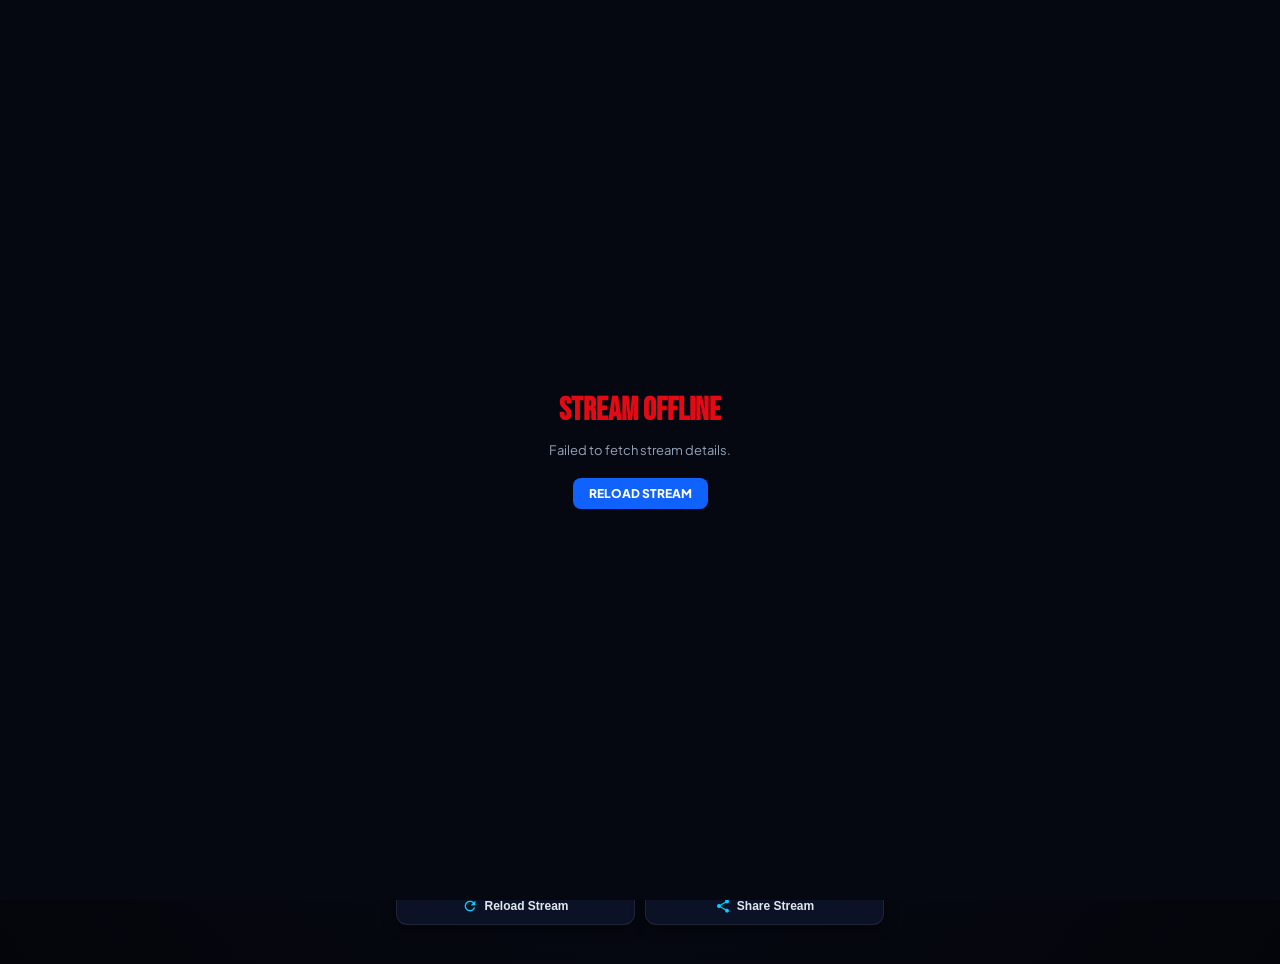
<file: index.html>
<!DOCTYPE html>
<html lang="en">
<head>
  <meta charset="UTF-8" />
  <meta name="viewport" content="width=device-width, initial-scale=1.0, maximum-scale=1.0, user-scalable=no, viewport-fit=cover"/>
  <title>Deepak Cricket - Live Stream</title>
  
  <!-- Fonts & Material Icons -->
  <link href="https://fonts.googleapis.com/icon?family=Material+Icons" rel="stylesheet">
  <link href="https://fonts.googleapis.com/css2?family=Plus+Jakarta+Sans:wght@500;600;700;800;900&family=Space+Grotesk:wght@700;800;900&family=Bebas+Neue&family=Chakra+Petch:wght@700;800&display=swap" rel="stylesheet">
  
  <style>
    /* ========================================================
       PREMIUM OTT THEME & COLOR VARIABLES
       ======================================================== */
    :root {
      --app-bg: #060811;
      --app-navy: #0b1120;
      --app-surface: rgba(14, 21, 38, 0.75);
      --app-card: rgba(16, 24, 48, 0.7);
      --app-border: rgba(255, 255, 255, 0.08);
      --app-blue: #0f62fe;
      --app-cyan: #00d2ff;
      --text-main: #f8fafc;
      --text-sub: #94a3b8;
      --glass-blur: blur(16px);
    }

    * {
      box-sizing: border-box;
      outline: none;
      -webkit-tap-highlight-color: transparent;
      margin: 0;
      padding: 0;
    }

    body {
      background: var(--app-bg);
      background-image: 
        radial-gradient(ellipse at 50% -15%, #182852 0%, #060811 65%, #04050a 100%),
        radial-gradient(circle at 100% 65%, rgba(15, 98, 254, 0.1) 0%, transparent 45%);
      font-family: 'Plus Jakarta Sans', sans-serif;
      color: var(--text-main);
      padding-bottom: 25px;
      overflow-x: hidden;
      min-height: 100vh;
      width: 100%;
    }

    /* ========================================================
       CLEAN SPLASH SCREEN (ANIMATION REMOVED)
       ======================================================== */
    #loading-screen {
      position: fixed;
      inset: 0;
      background: #05070f;
      background-image: radial-gradient(circle at 50% 45%, #14244d 0%, #070a16 65%, #030408 100%);
      display: flex;
      align-items: center;
      justify-content: center;
      flex-direction: column;
      gap: 22px;
      z-index: 99999;
      transition: opacity 0.45s ease, visibility 0.45s;
    }
    
    /* ========================================================
       TOP HEADER BAR
       ======================================================== */
    header {
      height: 52px;
      background: rgba(8, 12, 23, 0.88);
      backdrop-filter: var(--glass-blur);
      -webkit-backdrop-filter: var(--glass-blur);
      border-bottom: 1px solid var(--app-border);
      display: flex;
      align-items: center;
      justify-content: center;
      position: sticky;
      top: 0;
      z-index: 1000;
      padding: 0 16px;
    }
    .header-logo-wrap {
      display: flex;
      align-items: center;
      justify-content: center;
      position: relative;
    }
    .header-logo-text {
      font-family: 'Bebas Neue', sans-serif;
      font-size: 26px;
      color: #fff;
      letter-spacing: 1.5px;
      text-transform: uppercase;
      text-shadow: 0 2px 10px rgba(15, 98, 254, 0.45);
      margin: 0;
      line-height: 1;
    }
    .stream-live-badge {
      position: absolute;
      right: -62px;
      top: 50%;
      transform: translateY(-50%);
      background: linear-gradient(135deg, #e50914, #c0040e);
      color: #fff;
      font-size: 8px;
      font-weight: 900;
      padding: 2.5px 6.5px;
      border-radius: 4px;
      letter-spacing: 0.8px;
      display: flex;
      align-items: center;
      gap: 4px;
      box-shadow: 0 2px 10px rgba(229, 9, 20, 0.5);
    }
    .live-pulse-dot {
      width: 4px;
      height: 4px;
      background: #fff;
      border-radius: 50%;
      animation: pulseDot 0.9s infinite;
    }
    @keyframes pulseDot {
      0%, 100% { opacity: 1; transform: scale(1); }
      50% { opacity: 0.3; transform: scale(0.6); }
    }

    /* ========================================================
       MAIN PLAYER STAGE
       ======================================================== */
    #main-stage {
      width: 100%;
      position: relative;
      background: #000;
      border-bottom: 1px solid var(--app-border);
      box-shadow: 0 12px 35px rgba(0, 0, 0, 0.85);
    }
    .video-box {
      width: 100%;
      aspect-ratio: 16/9;
      background: #000;
      position: relative;
    }
    iframe {
      width: 100%;
      height: 100%;
      border: none;
      display: block;
      position: absolute;
      top: 0;
      left: 0;
    }

    /* ========================================================
       COMPACT STREAM META BAR 
       ======================================================== */
    .stream-room-meta {
      background: linear-gradient(to bottom, rgba(14, 21, 38, 0.95), rgba(8, 12, 23, 0.95));
      backdrop-filter: var(--glass-blur);
      -webkit-backdrop-filter: var(--glass-blur);
      border-bottom: 1px solid rgba(0, 210, 255, 0.15);
      padding: 10px 16px; 
      display: flex;
      align-items: center;
      justify-content: flex-start;
    }
    .channel-header-row {
      display: flex;
      align-items: center;
      gap: 6px;
    }
    .channel-name-txt {
      font-family: 'Space Grotesk', sans-serif;
      font-size: 14px;
      font-weight: 900;
      color: #fff;
      text-transform: uppercase;
      white-space: normal;
      word-break: break-word;
      line-height: 1.2;
      letter-spacing: 0.5px;
      text-shadow: 0 2px 4px rgba(0,0,0,0.5);
    }
    .verified-badge {
      color: var(--app-cyan);
      font-size: 16px;
      display: flex;
      align-items: center;
    }

    /* ========================================================
       ACTIONS AREA
       ======================================================== */
    .room-actions-container {
      padding: 14px 16px;
      display: flex;
      flex-direction: column;
      gap: 12px;
      max-width: 520px;
      margin: 0 auto;
      width: 100%;
    }

    /* 🔥 SLIM & COMPACT TELEGRAM BUTTON 🔥 */
    .vip-telegram-pass {
      display: flex;
      align-items: center;
      justify-content: space-between;
      width: 100%;
      padding: 8px 12px; 
      background: linear-gradient(135deg, #0f62fe 0%, #0043ce 100%);
      border: 1px solid rgba(0, 210, 255, 0.55);
      border-radius: 10px; 
      color: #fff;
      text-decoration: none;
      box-shadow: 0 6px 20px rgba(15, 98, 254, 0.35);
      cursor: pointer;
      position: relative;
      overflow: hidden;
      transition: transform 0.15s ease;
      animation: cardGlow 2.5s infinite alternate;
    }
    @keyframes cardGlow {
      0% { box-shadow: 0 4px 15px rgba(15, 98, 254, 0.3); border-color: rgba(0, 210, 255, 0.4); }
      100% { box-shadow: 0 8px 25px rgba(0, 210, 255, 0.65); border-color: rgba(0, 210, 255, 0.95); }
    }
    .vip-telegram-pass:active { transform: scale(0.97); }
    .vip-telegram-pass::after {
      content: '';
      position: absolute;
      top: -50%;
      left: -60%;
      width: 35%;
      height: 200%;
      background: linear-gradient(90deg, transparent, rgba(255, 255, 255, 0.4), transparent);
      transform: rotate(25deg);
      animation: sweepLight 2.6s infinite ease-in-out;
    }
    @keyframes sweepLight {
      0% { left: -60%; }
      50%, 100% { left: 140%; }
    }
    .vip-card-left {
      display: flex;
      align-items: center;
      gap: 10px;
    }
    .vip-icon-wrap {
      width: 32px; 
      height: 32px;
      background: rgba(255, 255, 255, 0.18);
      border-radius: 8px;
      display: flex;
      align-items: center;
      justify-content: center;
      flex-shrink: 0;
      backdrop-filter: blur(8px);
    }
    .vip-icon-wrap svg { width: 18px; height: 18px; fill: #fff; }
    .vip-text-box {
      display: flex;
      flex-direction: column;
      text-align: left;
    }
    .vip-text-title {
      font-size: 12px; 
      font-weight: 800;
      text-transform: uppercase;
      letter-spacing: 0.5px;
      line-height: 1.1;
    }
    .vip-text-desc {
      font-size: 9.5px;
      color: rgba(255, 255, 255, 0.9);
      font-weight: 600;
      margin-top: 1.5px;
    }
    .btn-tap-pill {
      background: #fff;
      color: #0f62fe;
      font-size: 10px; 
      font-weight: 900;
      padding: 5px 10px;
      border-radius: 6px;
      letter-spacing: 0.5px;
      text-transform: uppercase;
      box-shadow: 0 2px 8px rgba(0,0,0,0.2);
      flex-shrink: 0;
    }

    .controls-grid {
      display: grid;
      grid-template-columns: 1fr 1fr;
      gap: 10px;
    }
    .interactive-btn {
      background: var(--app-card);
      backdrop-filter: var(--glass-blur);
      -webkit-backdrop-filter: var(--glass-blur);
      border: 1px solid var(--app-border);
      color: #e2e8f0;
      padding: 10px 14px;
      border-radius: 11px;
      font-size: 12px;
      font-weight: 700;
      display: flex;
      align-items: center;
      justify-content: center;
      gap: 6px;
      cursor: pointer;
      transition: all 0.15s ease;
      box-shadow: 0 4px 14px rgba(0, 0, 0, 0.4);
    }
    .interactive-btn i { font-size: 16px; color: var(--app-cyan); }
    .interactive-btn:active {
      transform: scale(0.96);
      background: rgba(255, 255, 255, 0.08);
    }

    /* ========================================================
       MODAL OVERLAYS & POPUPS 
       ======================================================== */
    .overlay {
      display: none;
      position: fixed;
      inset: 0;
      background: rgba(0, 0, 0, 0.88);
      backdrop-filter: blur(14px);
      -webkit-backdrop-filter: blur(14px);
      z-index: 9000;
      justify-content: center;
      align-items: center;
      padding: 16px;
    }
    .overlay.active { display: flex; }

    .popup {
      background: linear-gradient(165deg, rgba(20, 27, 48, 0.96) 0%, rgba(9, 13, 24, 0.98) 100%);
      border: 1px solid rgba(0, 210, 255, 0.45);
      border-radius: 20px;
      padding: 22px 18px;
      width: 100%;
      max-width: 320px;
      text-align: center;
      box-shadow: 0 25px 60px rgba(0, 0, 0, 0.95), 0 0 35px rgba(0, 210, 255, 0.15);
      position: relative;
      animation: popZoom 0.3s cubic-bezier(0.34, 1.56, 0.64, 1);
    }
    @keyframes popZoom {
      from { transform: scale(0.85) translateY(20px); opacity: 0; }
      to { transform: scale(1) translateY(0); opacity: 1; }
    }

    .popup-icon {
      width: 46px;
      height: 46px;
      background: linear-gradient(135deg, var(--app-blue), #0043ce);
      border-radius: 12px;
      display: flex;
      align-items: center;
      justify-content: center;
      margin: 0 auto 10px;
      box-shadow: 0 6px 18px rgba(15, 98, 254, 0.45);
    }
    .popup-icon svg { width: 22px; height: 22px; fill: #fff; }
    .popup-brand-name {
      font-family: 'Bebas Neue', sans-serif;
      font-size: 24px;
      letter-spacing: 2px;
      color: #fff;
      line-height: 1;
      margin-bottom: 6px;
      text-transform: uppercase;
    }
    .popup-title-english {
      font-size: 13.5px;
      font-weight: 800;
      color: #fff;
      margin-bottom: 6px;
    }
    .popup-title-english span { color: var(--app-cyan); }
    .popup-desc-english {
      color: #94a3b8;
      font-size: 11.5px;
      line-height: 1.5;
      margin-bottom: 16px;
    }
    
    .popup-buttons {
      display: flex;
      flex-direction: column;
      gap: 10px;
    }
    .btn-join {
      width: 100%;
      padding: 12px;
      background: linear-gradient(135deg, var(--app-blue) 0%, #0043ce 100%);
      border: 1px solid rgba(255, 255, 255, 0.2);
      color: #fff;
      border-radius: 10px;
      font-size: 13px;
      font-weight: 800;
      cursor: pointer;
      text-transform: uppercase;
      letter-spacing: 0.6px;
      box-shadow: 0 4px 16px rgba(15, 98, 254, 0.45);
      transition: transform 0.15s ease;
    }
    .btn-join:active { transform: scale(0.97); }
    
    .btn-already {
      width: 100%;
      padding: 10px;
      background: rgba(255, 255, 255, 0.05);
      border: 1px solid rgba(255, 255, 255, 0.12);
      color: #94a3b8;
      border-radius: 10px;
      font-size: 12px;
      font-weight: 700;
      cursor: pointer;
      text-transform: uppercase;
      letter-spacing: 0.5px;
      transition: all 0.15s ease;
    }
    .btn-already:active {
      background: rgba(255, 255, 255, 0.1);
      color: #fff;
    }

    /* IN-APP TOAST */
    .app-toast {
      position: fixed;
      bottom: 24px;
      left: 50%;
      transform: translateX(-50%) translateY(80px);
      background: rgba(14, 19, 34, 0.96);
      backdrop-filter: blur(14px);
      -webkit-backdrop-filter: blur(14px);
      border: 1px solid var(--app-cyan);
      color: #fff;
      padding: 9px 16px;
      border-radius: 30px;
      font-size: 11.5px;
      font-weight: 800;
      display: flex;
      align-items: center;
      gap: 7px;
      box-shadow: 0 10px 30px rgba(0, 0, 0, 0.8);
      z-index: 99999;
      opacity: 0;
      transition: all 0.3s cubic-bezier(0.34, 1.56, 0.64, 1);
      pointer-events: none;
    }
    .app-toast.active {
      transform: translateX(-50%) translateY(0);
      opacity: 1;
    }

    /* ERROR SCREEN */
    #error-screen {
      display: none; position: fixed; inset: 0; background: var(--app-bg);
      align-items: center; justify-content: center; flex-direction: column;
      gap: 12px; z-index: 9998; padding: 20px; text-align: center;
    }
    #error-screen h2 { font-family: 'Bebas Neue', sans-serif; font-size: 32px; color: #e50914; }

    /* ========================================================
       TAB MENU CSS (HORIZONTAL CHANNELS LIST)
       ======================================================== */
    .tabs-wrapper {
      margin-top: 15px;
      width: 100%;
    }
    .tabs-container {
      display: flex;
      gap: 8px;
      overflow-x: auto;
      padding-bottom: 8px;
      margin-bottom: 12px;
      scrollbar-width: none;
    }
    .tabs-container::-webkit-scrollbar {
      display: none;
    }
    .tab-btn {
      background: var(--app-card);
      backdrop-filter: var(--glass-blur);
      -webkit-backdrop-filter: var(--glass-blur);
      border: 1px solid var(--app-border);
      color: var(--text-sub);
      padding: 10px 18px;
      border-radius: 20px;
      font-size: 11.5px;
      font-weight: 800;
      text-transform: uppercase;
      letter-spacing: 0.5px;
      white-space: nowrap;
      cursor: pointer;
      transition: all 0.2s ease;
      box-shadow: 0 4px 10px rgba(0, 0, 0, 0.3);
    }
    .tab-btn.active {
      background: linear-gradient(135deg, var(--app-blue), #0043ce);
      color: #fff;
      border-color: rgba(0, 210, 255, 0.5);
      box-shadow: 0 4px 15px rgba(15, 98, 254, 0.45);
    }
    .channels-grid {
      display: grid;
      grid-template-columns: 1fr 1fr;
      gap: 10px;
    }
    .channel-item {
      background: rgba(14, 21, 38, 0.6);
      border: 1px solid var(--app-border);
      border-radius: 11px;
      padding: 8px 10px;
      display: flex;
      align-items: center;
      gap: 8px;
      text-decoration: none;
      color: #fff;
      transition: all 0.2s ease;
      min-height: 46px; 
    }
    .channel-item:hover, .channel-item:active {
      background: rgba(15, 98, 254, 0.15);
      border-color: rgba(0, 210, 255, 0.4);
      transform: translateY(-2px);
    }
    
    /* 🔥 NEW: HIGHLIGHT ACTIVE CHANNEL 🔥 */
    .channel-item.active-channel {
      background: rgba(15, 98, 254, 0.25);
      border-color: rgba(0, 210, 255, 0.8);
      box-shadow: 0 0 15px rgba(0, 210, 255, 0.25);
    }
    .channel-item.active-channel .channel-icon {
      background: var(--app-blue);
    }
    .channel-item.active-channel .channel-icon i {
      color: #fff;
    }

    .channel-icon {
      background: rgba(255, 255, 255, 0.1);
      width: 26px;
      height: 26px;
      border-radius: 8px;
      display: flex;
      align-items: center;
      justify-content: center;
      flex-shrink: 0;
    }
    .channel-icon i {
      font-size: 15px;
      color: var(--app-cyan);
    }
    .channel-name {
      font-size: 10px; 
      font-weight: 800;
      white-space: normal; 
      word-break: break-word;
      text-transform: uppercase;
      line-height: 1.25;
      letter-spacing: 0.3px;
    }
  </style>
</head>
<body>

  <!-- TOAST FEEDBACK -->
  <div id="toastMessage" class="app-toast">
    <i class="material-icons" style="color: var(--app-cyan); font-size: 16px;">check_circle</i>
    <span id="toastText">Link copied to clipboard!</span>
  </div>

  <!-- ERROR OVERLAY -->
  <div id="error-screen">
    <h2>STREAM OFFLINE</h2>
    <p id="error-msg" style="color: #94a3b8; font-size: 13px;">This stream channel is not transmitting.</p>
    <a href="javascript:location.reload()" style="display:inline-block; margin-top:8px; padding:8px 16px; background:var(--app-blue); color:#fff; border-radius:8px; text-decoration:none; font-weight:800; font-size:12px;">RELOAD STREAM</a>
  </div>

  <!-- ========================================================
       TOP APP BAR
       ======================================================== -->
  <header>
    <div class="header-logo-wrap">
      <h1 class="header-logo-text">Deepak Cricket</h1>
      <div class="stream-live-badge">
        <div class="live-pulse-dot"></div> LIVE
      </div>
    </div>
  </header>

  <!-- ========================================================
       MAIN PLAYER STAGE
       ======================================================== -->
  <div id="main-stage">
    <div class="video-box">
      <iframe id="main-player" allowfullscreen="true" scrolling="no" allow="autoplay; encrypted-media"></iframe>
    </div>
  </div>

  <!-- ========================================================
       COMPACT STREAM ROOM META BAR 
       ======================================================== -->
  <div class="stream-room-meta">
    <div class="channel-header-row">
      <span class="channel-name-txt" id="channel-name">LIVE BROADCAST</span>
      <span class="verified-badge"><i class="material-icons" style="font-size: 16px;">verified</i></span>
    </div>
  </div>

  <!-- ========================================================
       ACTIONS AREA 
       ======================================================== -->
  <div class="room-actions-container">
    
    <!-- 🔥 UPDATED SLIM VIP 1-CLICK JOIN BAR 🔥 -->
    <a href="https://t.me/Deepakcricketwala" target="_blank" onclick="unlockStream()" class="vip-telegram-pass">
      <div class="vip-card-left">
        <div class="vip-icon-wrap">
          <svg viewBox="0 0 24 24"><path d="M12 0C5.373 0 0 5.373 0 12s5.373 12 12 12 12-5.373 12-12S18.627 0 12 0zm5.894 8.221-1.97 9.28c-.145.658-.537.818-1.084.508l-3-2.21-1.447 1.394c-.16.16-.295.295-.605.295l.213-3.053 5.56-5.023c.242-.213-.054-.333-.373-.12L8.32 14.617l-2.96-.924c-.643-.204-.657-.643.136-.953l11.57-4.461c.537-.194 1.006.131.828.942z"/></svg>
        </div>
        <div class="vip-text-box">
          <div class="vip-text-title">Join For More Updates</div>
          <div class="vip-text-desc">Get backup links & live updates</div>
        </div>
      </div>
      <div class="btn-tap-pill">JOIN 👉</div>
    </a>

    <!-- QUICK CONTROLS -->
    <div class="controls-grid">
      <button onclick="handleReload()" class="interactive-btn">
        <i class="material-icons" id="reloadIcon">refresh</i> Reload Stream
      </button>
      <button onclick="handleShare()" class="interactive-btn">
        <i class="material-icons">share</i> Share Stream
      </button>
    </div>

    <!-- TAB MENU SECTION FOR CHANNELS -->
    <div class="tabs-wrapper" id="tabsSection" style="display: none;">
      <!-- Horizontal Scrollable Tab Buttons -->
      <div class="tabs-container" id="tabsContainer"></div>
      
      <!-- Grid Where Channels Will Show Up -->
      <div class="channels-grid" id="channelsGrid"></div>
    </div>

  </div>

  <!-- ========================================================
       UNLOCK POP-UP 
       ======================================================== -->
  <div class="overlay" id="forcePop">
    <div class="popup">
      <div class="popup-icon">
        <svg viewBox="0 0 24 24"><path d="M12 0C5.373 0 0 5.373 0 12s5.373 12 12 12 12-5.373 12-12S18.627 0 12 0zm5.894 8.221-1.97 9.28c-.145.658-.537.818-1.084.508l-3-2.21-1.447 1.394c-.16.16-.295.295-.605.295l.213-3.053 5.56-5.023c.242-.213-.054-.333-.373-.12L8.32 14.617l-2.96-.924c-.643-.204-.657-.643.136-.953l11.57-4.461c.537-.194 1.006.131.828.942z"/></svg>
      </div>

      <div class="popup-brand-name">Deepak Cricket</div>
      
      <div class="popup-title-english">
        Unlock <span>Full Stream</span> Access
      </div>

      <p class="popup-desc-english">
        Please join our official Telegram channel to unlock uninterrupted HD access to this live match.
      </p>

      <div class="popup-buttons">
        <button class="btn-join" onclick="goTelegram()">
          Join Telegram Channel
        </button>
        <button class="btn-already" onclick="unlockStream()">
          Already Joined
        </button>
      </div>
    </div>
  </div>

  <!-- ========================================================
       SCRIPTS & LOGIC INTEGRATION
       ======================================================== -->
  <script>
    const CONFIG = { 
      preview: 5000 
    };
    const JSON_URL = "https://cricket-yoddha.pages.dev/link.json";
    const TELEGRAM_LINK = "https://t.me/Deepakcricketwala";
    
    let globalGroupedChannels = {}; 

    window.onload = () => {
      setTimeout(() => {
        document.getElementById('forcePop').classList.add('active');
      }, CONFIG.preview);
      
      loadStream();
    };

    async function loadStream() {
      const params = new URLSearchParams(window.location.search);
      const id = params.get("id");

      try {
        const response = await fetch(JSON_URL + "?t=" + Date.now());
        if (!response.ok) throw new Error("Fetch failed");
        
        const data = await response.json();
        setupTabs(data); 

        if (!id) {
          return;
        }

        let iframeSrc = "";
        let channelTitle = id.replace(/[-_]/g, ' ').toUpperCase();

        if (data.iframes) {
          const found = data.iframes.find(x => x.id === id);
          if (found) {
            iframeSrc = found.iframeSrc;
            if (found.name || found.channel || found.title || found.channelName) {
              channelTitle = found.name || found.channel || found.title || found.channelName;
            }
          }
        } 
        else if (data.channels && data.channels[id]) {
          if (typeof data.channels[id] === 'object') {
            iframeSrc = data.channels[id].iframeSrc || data.channels[id].link || data.channels[id].url;
            channelTitle = data.channels[id].name || data.channels[id].channel || channelTitle;
          } else {
            iframeSrc = data.channels[id];
          }
        }

        if (!iframeSrc) {
          showError("Channel stream not found.");
          return;
        }

        document.getElementById('channel-name').innerText = channelTitle.toUpperCase();
        document.getElementById('main-player').src = iframeSrc;
        
      } catch (e) {
        showError("Failed to fetch stream details.");
      }
    }

    function setupTabs(data) {
      const tabsSection = document.getElementById('tabsSection');
      const tabsContainer = document.getElementById('tabsContainer');
      
      if (data.iframes && data.iframes.length > 0) {
        tabsSection.style.display = 'block';
        
        const categoryOrder = ["Star Sports", "Sony Sports", "iPhone", "World Wide"];
        categoryOrder.forEach(cat => globalGroupedChannels[cat] = []);

        const params = new URLSearchParams(window.location.search);
        const currentId = params.get("id");
        let activeCat = null;

        data.iframes.forEach(ch => {
          if (ch.iframeSrc && ch.iframeSrc.trim() !== "") {
            let cat = categoryOrder.includes(ch.category) ? ch.category : "World Wide";
            globalGroupedChannels[cat].push(ch);
            
            if (currentId && ch.id === currentId) {
              activeCat = cat;
            }
          }
        });

        tabsContainer.innerHTML = '';
        let firstAvailableCat = null;
        let activeBtn = null;

        categoryOrder.forEach(cat => {
          if (globalGroupedChannels[cat].length > 0) {
            if(!firstAvailableCat) firstAvailableCat = cat; 
            
            let btn = document.createElement('button');
            btn.className = 'tab-btn';
            btn.innerText = cat;
            btn.onclick = () => switchTab(cat, btn); 
            tabsContainer.appendChild(btn);

            if (activeCat === cat) {
              activeBtn = btn;
            }
          }
        });

        if (activeBtn) {
          switchTab(activeCat, activeBtn);
        } else if (tabsContainer.firstChild) {
          switchTab(firstAvailableCat, tabsContainer.firstChild);
        }
      }
    }

    function switchTab(category, btnElement) {
      const allTabs = document.querySelectorAll('.tab-btn');
      allTabs.forEach(t => t.classList.remove('active'));
      btnElement.classList.add('active');

      const grid = document.getElementById('channelsGrid');
      grid.innerHTML = '';
      
      // 🔥 Get current ID to highlight the active channel 🔥
      const currentId = new URLSearchParams(window.location.search).get("id");

      globalGroupedChannels[category].forEach(ch => {
        let a = document.createElement('a');
        a.href = "?id=" + ch.id;
        a.className = "channel-item";
        
        // Agar ye wahi channel hai jo play ho raha hai, toh 'active-channel' class lagao
        if (ch.id === currentId) {
          a.classList.add("active-channel");
        }

        a.innerHTML = `
          <div class="channel-icon"><i class="material-icons">play_arrow</i></div>
          <span class="channel-name">${ch.name}</span>
        `;
        grid.appendChild(a);
      });
    }

    function showError(msg) {
      const errScreen = document.getElementById('error-screen');
      errScreen.style.display = 'flex';
      document.getElementById('error-msg').innerText = msg;
    }

    function unlockStream() {
      document.getElementById('forcePop').classList.remove('active');
    }

    function goTelegram() {
      unlockStream();
      window.open(TELEGRAM_LINK, "_blank");
    }

    function showToast(message) {
      const toast = document.getElementById('toastMessage');
      document.getElementById('toastText').innerText = message;
      toast.classList.add('active');
      setTimeout(() => { toast.classList.remove('active'); }, 2400);
    }

    function handleReload() {
      const icon = document.getElementById('reloadIcon');
      if (icon) icon.style.transform = "rotate(360deg)";
      showToast("Reloading Live Feed...");
      setTimeout(() => { location.reload(); }, 350);
    }

    function handleShare() {
      if (navigator.share) {
        navigator.share({ title: 'Deepak Cricket Live', url: window.location.href }).catch(() => {});
      } else {
        navigator.clipboard.writeText(window.location.href);
        showToast("Link copied to clipboard!");
      }
    }
  </script>
</body>
</html>
</file>
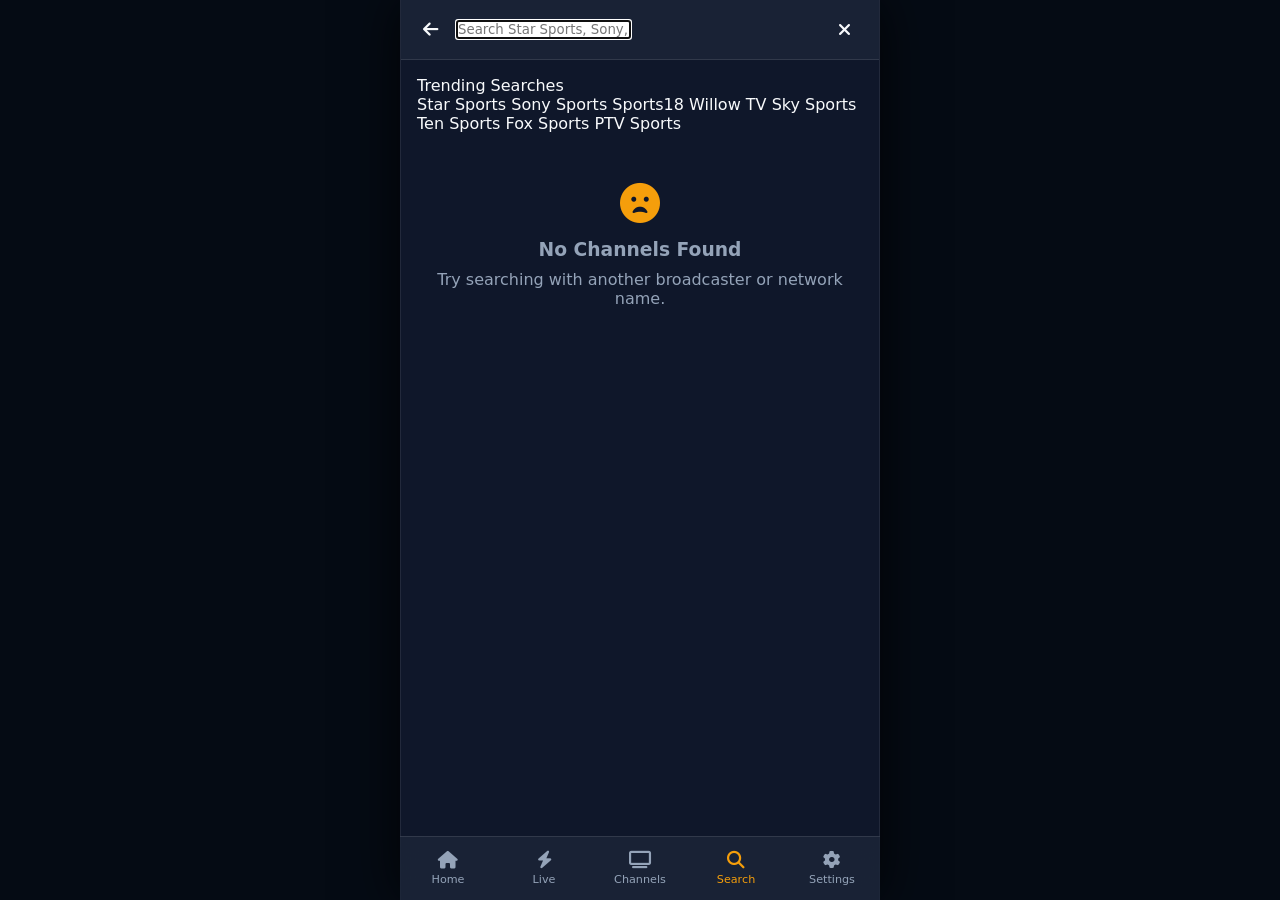
<file: search.html>
<!DOCTYPE html>
<html lang="en" data-theme="dark">
<head>
    <meta charset="UTF-8">
    <meta name="viewport" content="width=device-width, initial-scale=1.0, maximum-scale=1.0, user-scalable=no">
    <title>Search Sports Channels - Cricket Yoddha</title>
    <link rel="icon" href="assets/favicon.png" type="image/png">
    <link rel="stylesheet" href="https://cdnjs.cloudflare.com/ajax/libs/font-awesome/6.4.0/css/all.min.css">
    <link rel="stylesheet" href="css/animation.css">
    <link rel="stylesheet" href="css/style.css">
    <link rel="stylesheet" href="css/responsive.css">
</head>
<body>
    <div class="app-container">
        
        <!-- Header with Instant Input -->
        <header class="app-header search-header-bar">
            <div class="header-left search-input-wrapper">
                <a href="index.html" class="back-icon"><i class="fa-solid fa-arrow-left"></i></a>
                <input type="text" id="searchInputField" placeholder="Search Star Sports, Sony, Willow, Sky..." autofocus>
            </div>
            <div class="header-right">
                <button class="icon-btn" id="clearSearchBtn" aria-label="Clear">
                    <i class="fa-solid fa-xmark"></i>
                </button>
            </div>
        </header>

        <!-- Content -->
        <main class="app-content">
            <!-- Popular Quick Tags -->
            <div class="quick-tags-section" id="quickTagsSection">
                <p class="section-subtitle">Trending Searches</p>
                <div class="tags-flex">
                    <span class="search-tag" data-query="Star Sports">Star Sports</span>
                    <span class="search-tag" data-query="Sony Sports">Sony Sports</span>
                    <span class="search-tag" data-query="Sports18">Sports18</span>
                    <span class="search-tag" data-query="Willow TV">Willow TV</span>
                    <span class="search-tag" data-query="Sky Sports">Sky Sports</span>
                    <span class="search-tag" data-query="Ten Sports">Ten Sports</span>
                    <span class="search-tag" data-query="Fox Sports">Fox Sports</span>
                    <span class="search-tag" data-query="PTV Sports">PTV Sports</span>
                </div>
            </div>

            <!-- Search Results Grid -->
            <div class="grid-channels full-view" id="searchResultsContainer">
                <!-- Dynamic Search Output -->
            </div>

            <!-- No Result State -->
            <div class="no-results-box hidden" id="noResultsBox">
                <i class="fa-solid fa-face-frown-open"></i>
                <h3>No Channels Found</h3>
                <p>Try searching with another broadcaster or network name.</p>
            </div>
        </main>

        <!-- Bottom Navigation -->
        <nav class="bottom-nav">
            <a href="index.html" class="nav-item">
                <i class="fa-solid fa-house"></i>
                <span>Home</span>
            </a>
            <a href="live.html" class="nav-item">
                <i class="fa-solid fa-bolt"></i>
                <span>Live</span>
            </a>
            <a href="channels.html" class="nav-item">
                <i class="fa-solid fa-tv"></i>
                <span>Channels</span>
            </a>
            <a href="search.html" class="nav-item active">
                <i class="fa-solid fa-magnifying-glass"></i>
                <span>Search</span>
            </a>
            <a href="settings.html" class="nav-item">
                <i class="fa-solid fa-gear"></i>
                <span>Settings</span>
            </a>
        </nav>
    </div>

    <script src="js/api.js"></script>
    <script src="js/search.js"></script>
</body>
</html>
</file>
<file: css/animation.css>
/* ==========================================================================
   Cricket Yoddha - Animation Stylesheet
   ========================================================================== */

@keyframes fadeIn {
    from { opacity: 0; transform: translateY(8px); }
    to { opacity: 1; transform: translateY(0); }
}

@keyframes pulseGlow {
    0% { transform: scale(1); box-shadow: 0 0 0 0 rgba(239, 68, 68, 0.7); }
    70% { transform: scale(1.05); box-shadow: 0 0 0 10px rgba(239, 68, 68, 0); }
    100% { transform: scale(1); box-shadow: 0 0 0 0 rgba(239, 68, 68, 0); }
}

@keyframes spinLoader {
    0% { transform: rotate(0deg); }
    100% { transform: rotate(360deg); }
}

@keyframes skeletonPulse {
    0% { background-color: rgba(255, 255, 255, 0.05); }
    50% { background-color: rgba(255, 255, 255, 0.15); }
    100% { background-color: rgba(255, 255, 255, 0.05); }
}

@keyframes rippleEffect {
    0% { transform: scale(0); opacity: 0.5; }
    100% { transform: scale(4); opacity: 0; }
}

/* Utility Animation Classes */
.animate-fade-in {
    animation: fadeIn 0.3s ease-in-out forwards;
}

.pulse-badge {
    animation: pulseGlow 2s infinite;
}

.loader-spin {
    animation: spinLoader 1s linear infinite;
}

/* Skeleton Loading Effect */
.skeleton-card {
    min-width: 150px;
    height: 180px;
    border-radius: 12px;
    animation: skeletonPulse 1.5s infinite ease-in-out;
    background: rgba(255, 255, 255, 0.05);
}
</file>
<file: css/style.css>
/* ==========================================================================
   Cricket Yoddha - Main Website Design (Material Design 3 & Glassmorphism)
   ========================================================================== */

:root {
    --bg-main: #0f172a;
    --bg-surface: #1e293b;
    --bg-card: rgba(30, 41, 59, 0.7);
    --border-color: rgba(255, 255, 255, 0.1);
    --text-primary: #f8fafc;
    --text-secondary: #94a3b8;
    --accent-primary: #f59e0b;
    --accent-gradient: linear-gradient(135deg, #f59e0b 0%, #ef4444 100%);
    --danger-color: #ef4444;
    --success-color: #10b981;
    --nav-height: 64px;
    --header-height: 60px;
    --font-family: system-ui, -apple-system, BlinkMacSystemFont, 'Segoe UI', Roboto, sans-serif;
}

[data-theme="light"] {
    --bg-main: #f8fafc;
    --bg-surface: #ffffff;
    --bg-card: rgba(255, 255, 255, 0.85);
    --border-color: rgba(0, 0, 0, 0.08);
    --text-primary: #0f172a;
    --text-secondary: #64748b;
}

* {
    box-sizing: border-box;
    margin: 0;
    padding: 0;
    font-family: var(--font-family);
    -webkit-tap-highlight-color: transparent;
}

body {
    background-color: var(--bg-main);
    color: var(--text-primary);
    overflow-x: hidden;
    min-height: 100vh;
}

/* App Frame Container (Android Native Look) */
.app-container {
    max-width: 480px;
    margin: 0 auto;
    background-color: var(--bg-main);
    min-height: 100vh;
    position: relative;
    box-shadow: 0 0 30px rgba(0, 0, 0, 0.5);
    display: flex;
    flex-direction: column;
}

.center-aligned {
    justify-content: center;
    align-items: center;
    text-align: center;
    padding: 20px;
}

/* Sticky Header */
.app-header {
    height: var(--header-height);
    background: var(--bg-card);
    backdrop-filter: blur(12px);
    -webkit-backdrop-filter: blur(12px);
    border-bottom: 1px solid var(--border-color);
    display: flex;
    align-items: center;
    justify-content: space-between;
    padding: 0 16px;
    position: sticky;
    top: 0;
    z-index: 100;
}

.header-left, .header-right {
    display: flex;
    align-items: center;
    gap: 12px;
}

.logo-box {
    display: flex;
    align-items: center;
    gap: 8px;
    text-decoration: none;
}

.logo-img {
    width: 34px;
    height: 34px;
    object-fit: contain;
    border-radius: 8px;
}

.logo-text {
    font-size: 1.15rem;
    font-weight: 700;
    color: var(--text-primary);
    letter-spacing: -0.5px;
}

.logo-text .highlight {
    color: var(--accent-primary);
}

.header-title {
    font-size: 1.1rem;
    font-weight: 600;
    color: var(--text-primary);
}

.back-icon {
    color: var(--text-primary);
    font-size: 1.1rem;
    text-decoration: none;
    padding: 6px;
}

/* Icon Buttons & Badges */
.icon-btn {
    background: none;
    border: none;
    color: var(--text-primary);
    font-size: 1.1rem;
    width: 38px;
    height: 38px;
    border-radius: 50%;
    display: flex;
    align-items: center;
    justify-content: center;
    cursor: pointer;
    position: relative;
    transition: background 0.2s;
    text-decoration: none;
}

.icon-btn:hover {
    background: rgba(255, 255, 255, 0.08);
}

.notification-btn .badge-dot {
    position: absolute;
    top: 8px;
    right: 8px;
    width: 8px;
    height: 8px;
    background-color: var(--danger-color);
    border-radius: 50%;
}

/* Main Scrollable Content Area */
.app-content {
    flex: 1;
    padding: 16px;
    padding-bottom: calc(var(--nav-height) + 20px);
    overflow-y: auto;
}

/* Banner Slider */
.banner-section {
    margin-bottom: 20px;
    border-radius: 16px;
    overflow: hidden;
    box-shadow: 0 8px 24px rgba(0, 0, 0, 0.25);
}

.banner-slide {
    height: 190px;
    background-size: cover;
    background-position: center;
    position: relative;
    display: flex;
    flex-direction: column;
    justify-content: flex-end;
}

.banner-overlay {
    background: linear-gradient(180deg, transparent 20%, rgba(15, 23, 42, 0.95) 90%);
    padding: 16px;
    display: flex;
    flex-direction: column;
    gap: 6px;
}

.live-tag {
    background-color: var(--danger-color);
    color: #fff;
    font-size: 0.7rem;
    font-weight: 700;
    padding: 3px 8px;
    border-radius: 4px;
    width: max-content;
    display: flex;
    align-items: center;
    gap: 4px;
}

.live-tag i {
    font-size: 0.5rem;
}

.banner-overlay h2 {
    font-size: 1.2rem;
    font-weight: 700;
    color: #fff;
}

.banner-overlay p {
    font-size: 0.8rem;
    color: var(--text-secondary);
}

/* Buttons & Chips */
.btn-primary {
    background: var(--accent-gradient);
    color: #fff;
    border: none;
    padding: 8px 16px;
    border-radius: 8px;
    font-weight: 600;
    font-size: 0.85rem;
    display: inline-flex;
    align-items: center;
    gap: 6px;
    text-decoration: none;
    cursor: pointer;
    box-shadow: 0 4px 12px rgba(245, 158, 11, 0.3);
    transition: transform 0.2s;
    width: max-content;
}

.btn-primary:active {
    transform: scale(0.96);
}

/* Section Blocks */
.section-block {
    margin-bottom: 24px;
}

.section-header {
    display: flex;
    justify-content: space-between;
    align-items: center;
    margin-bottom: 12px;
}

.section-header h3 {
    font-size: 1rem;
    font-weight: 700;
    display: flex;
    align-items: center;
    gap: 8px;
}

.see-all {
    font-size: 0.8rem;
    color: var(--accent-primary);
    text-decoration: none;
    font-weight: 600;
}

/* Horizontal Scroll for Live Matches */
.horizontal-scroll {
    display: flex;
    gap: 12px;
    overflow-x: auto;
    padding-bottom: 4px;
    scrollbar-width: none;
}

.horizontal-scroll::-webkit-scrollbar {
    display: none;
}

/* Channel Cards Grid */
.grid-channels {
    display: grid;
    grid-template-columns: repeat(2, 1fr);
    gap: 12px;
}

.grid-channels.full-view {
    grid-template-columns: repeat(2, 1fr);
}

.channel-card {
    background: var(--bg-card);
    backdrop-filter: blur(10px);
    border: 1px solid var(--border-color);
    border-radius: 14px;
    padding: 12px;
    display: flex;
    flex-direction: column;
    align-items: center;
    text-align: center;
    position: relative;
    transition: transform 0.2s, box-shadow 0.2s;
    cursor: pointer;
    text-decoration: none;
    color: inherit;
}

.channel-card:active {
    transform: scale(0.97);
}

.ch-logo-wrap {
    width: 60px;
    height: 60px;
    background: var(--bg-surface);
    border-radius: 50%;
    display: flex;
    align-items: center;
    justify-content: center;
    margin-bottom: 8px;
    border: 1px solid var(--border-color);
    overflow: hidden;
}

.ch-logo-wrap img {
    width: 80%;
    height: 80%;
    object-fit: contain;
}

.channel-card h4 {
    font-size: 0.9rem;
    font-weight: 600;
    margin-bottom: 4px;
    white-space: nowrap;
    overflow: hidden;
    text-overflow: ellipsis;
    width: 100%;
}

.channel-card p {
    font-size: 0.75rem;
    color: var(--text-secondary);
    margin-bottom: 10px;
}

.watch-btn-small {
    background: rgba(245, 158, 11, 0.15);
    color: var(--accent-primary);
    border: none;
    padding: 6px 12px;
    border-radius: 6px;
    font-size: 0.75rem;
    font-weight: 600;
    width: 100%;
    display: flex;
    align-items: center;
    justify-content: center;
    gap: 4px;
}

/* Bottom Navigation Bar */
.bottom-nav {
    position: fixed;
    bottom: 0;
    left: 50%;
    transform: translateX(-50%);
    width: 100%;
    max-width: 480px;
    height: var(--nav-height);
    background: var(--bg-card);
    backdrop-filter: blur(16px);
    -webkit-backdrop-filter: blur(16px);
    border-top: 1px solid var(--border-color);
    display: flex;
    justify-content: space-around;
    align-items: center;
    z-index: 1000;
}

.nav-item {
    display: flex;
    flex-direction: column;
    align-items: center;
    justify-content: center;
    text-decoration: none;
    color: var(--text-secondary);
    font-size: 0.7rem;
    gap: 4px;
    flex: 1;
    height: 100%;
    transition: color 0.2s;
}

.nav-item i {
    font-size: 1.1rem;
}

.nav-item.active {
    color: var(--accent-primary);
}

/* Utility Colors */
.text-danger { color: var(--danger-color); }
.text-primary { color: var(--accent-primary); }
.text-warning { color: #eab308; }

/* Loading & Empty States */
.loading-spinner-box {
    grid-column: span 2;
    display: flex;
    flex-direction: column;
    align-items: center;
    justify-content: center;
    padding: 40px 0;
    gap: 12px;
    color: var(--text-secondary);
}

.loader-gif {
    width: 40px;
    height: 40px;
}

.no-results-box {
    grid-column: span 2;
    display: flex;
    flex-direction: column;
    align-items: center;
    justify-content: center;
    text-align: center;
    padding: 50px 20px;
    gap: 10px;
    color: var(--text-secondary);
}

.no-results-box i {
    font-size: 2.5rem;
    color: var(--accent-primary);
    margin-bottom: 6px;
}
</file>
<file: css/responsive.css>
/* ==========================================================================
   Cricket Yoddha - Mobile & Tablet Responsive Stylesheet
   ========================================================================== */

@media (min-width: 768px) {
    body {
        background-color: #050b14;
        display: flex;
        justify-content: center;
        align-items: center;
    }

    .app-container {
        border-left: 1px solid rgba(255, 255, 255, 0.08);
        border-right: 1px solid rgba(255, 255, 255, 0.08);
        box-shadow: 0 0 50px rgba(0, 0, 0, 0.8);
    }
}

@media (max-width: 360px) {
    .grid-channels {
        grid-template-columns: 1fr;
    }
    .loading-spinner-box, .no-results-box {
        grid-column: span 1;
    }
}
</file>
